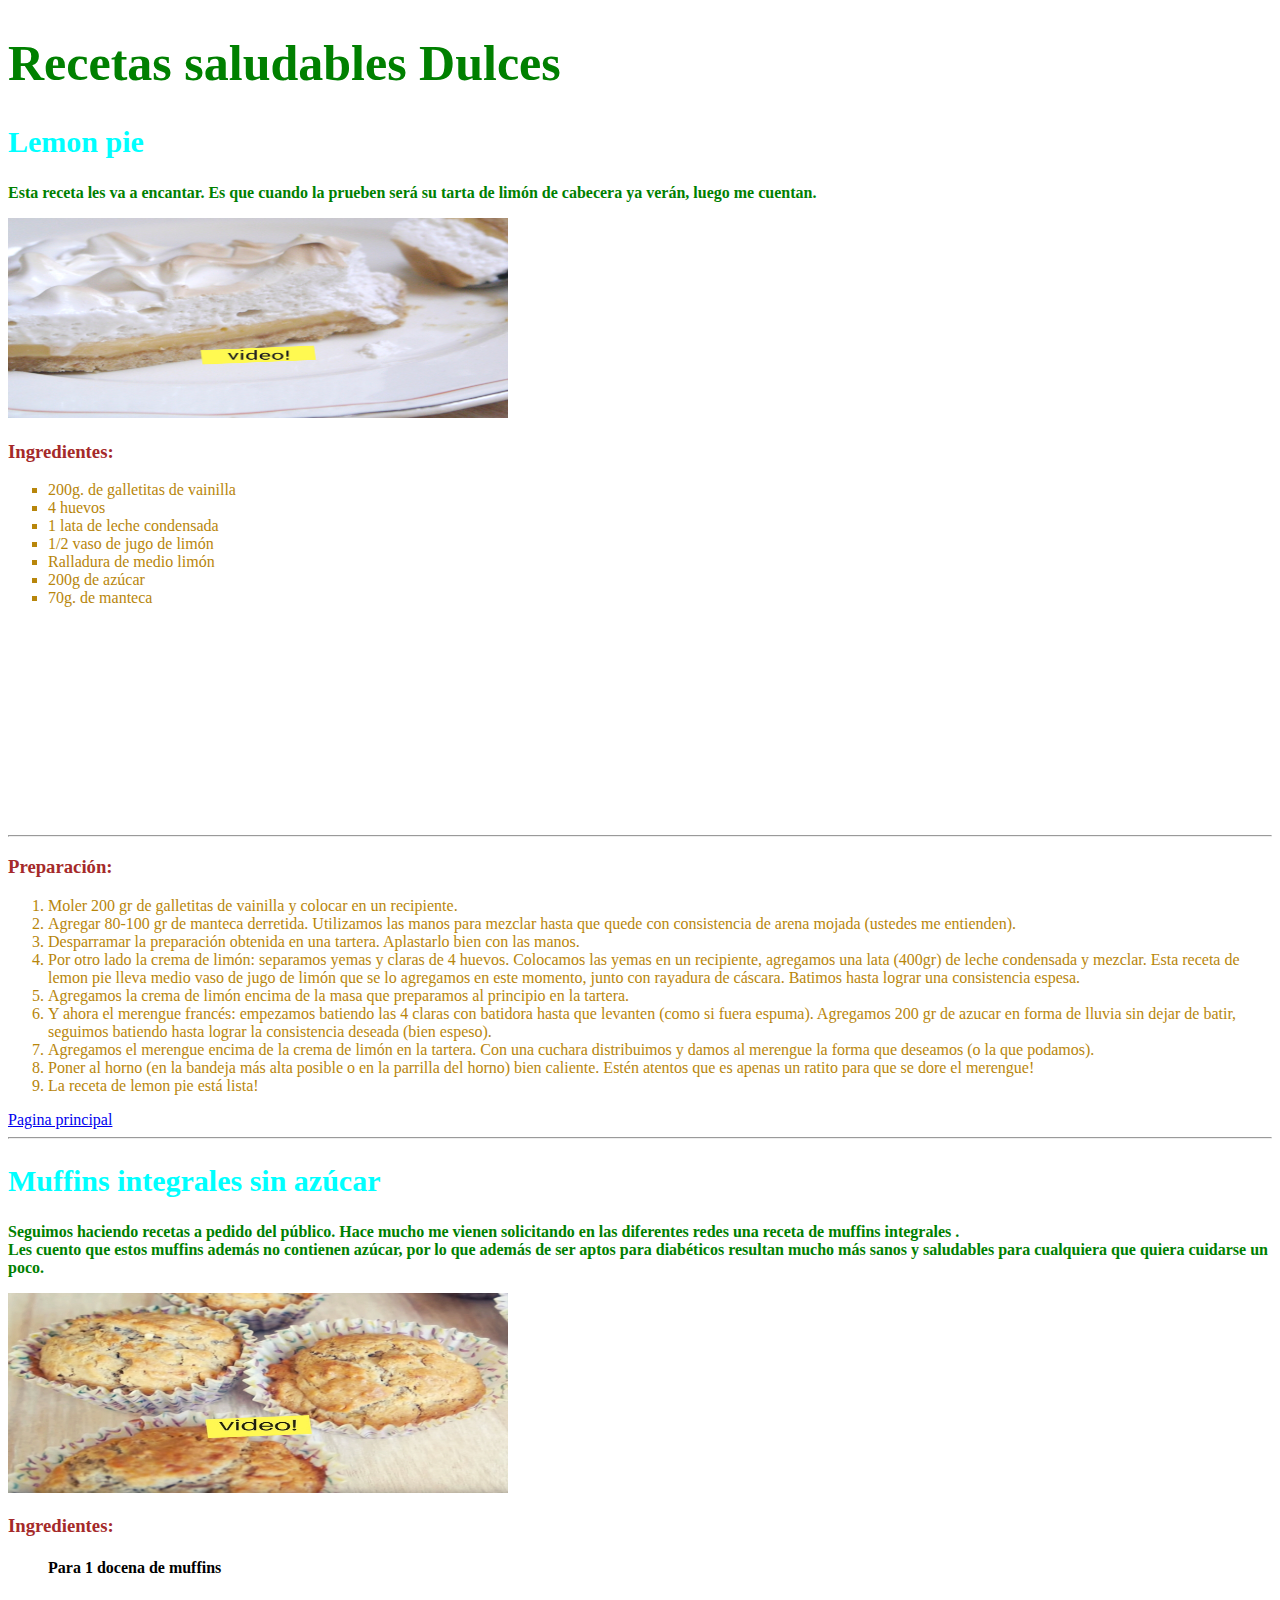
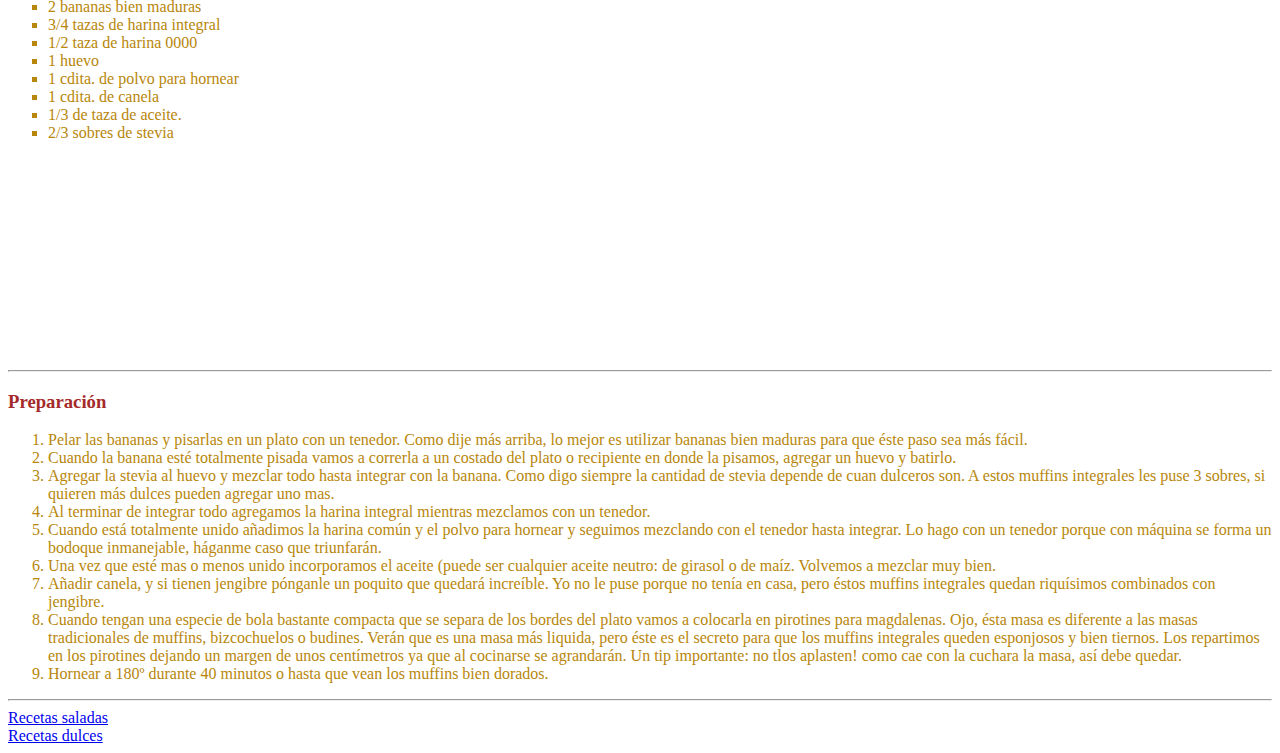
<file: Tarea 2/public/views/recetas dulces.html>
<!DOCTYPE html>
<html lang="en">
<head>
    <meta charset="UTF-8">
    <meta name="viewport" content="width=device-width, initial-scale=1.0">
    <link rel="stylesheet" href="../style.css">
    <title>Document</title>
</head>
<body>
    <h1>Recetas saludables Dulces</h1>
    <h2>Lemon pie </h2>
    <div class="colorverde">
    <p> <b>Esta receta les va a encantar. Es que cuando la prueben será su tarta de limón de cabecera ya verán, luego me cuentan.</b> </p>
</div>
    <img src="../img/lemon-pie-portada-web.jpg" width="500" height="200" alt="Imagen lemon pie">
   <h3>Ingredientes:</h3>
   <ul type="square">
    <li>200g. de galletitas de vainilla</li>
    <li>4 huevos</li>
    <li>1 lata de leche condensada</li>
    <li>1/2 vaso de jugo de limón</li>
    <li>Ralladura de medio limón</li>
    <li>200g de azúcar</li>
    <li>70g. de manteca</li>

   </ul>
   
    <iframe width="500" height="200" src="https://www.youtube.com/embed/9yuxHcfTczw" title="Cómo hacer lemon pie FÁCIL Y RÁPIDO (receta de postre rápido!!!)" frameborder="0" allow="accelerometer; autoplay; clipboard-write; encrypted-media; gyroscope; picture-in-picture; web-share" referrerpolicy="strict-origin-when-cross-origin" allowfullscreen></iframe>
   <hr>
   <h3>Preparación:</h3>
    <ol type="1">
   <li>Moler 200 gr de galletitas de vainilla y colocar en un recipiente.</li>
   <li>Agregar 80-100 gr de manteca derretida. Utilizamos las manos para mezclar hasta que quede con consistencia de arena mojada (ustedes me entienden).</li>
   <li>Desparramar la preparación obtenida en una tartera. Aplastarlo bien con las manos.</li>
   <li>Por otro lado la crema de limón: separamos yemas y claras de 4 huevos. Colocamos las yemas en un recipiente, agregamos una lata (400gr) de leche condensada y mezclar. Esta receta de lemon pie lleva medio vaso de jugo de limón que se lo agregamos en este momento, junto con rayadura de cáscara. Batimos hasta lograr una consistencia espesa.</li>
   <li>Agregamos la crema de limón encima de la masa que preparamos al principio en la tartera.</li>
   <li>Y ahora el merengue francés: empezamos batiendo las 4 claras con batidora hasta que levanten (como si fuera espuma). Agregamos 200 gr de azucar en forma de lluvia sin dejar de batir, seguimos batiendo hasta lograr la consistencia deseada (bien espeso).</li>
   <li>Agregamos el merengue encima de la crema de limón en la tartera. Con una cuchara distribuimos y damos al merengue la forma que deseamos (o la que podamos).</li>
   <li>Poner al horno (en la bandeja más alta posible o en la parrilla del horno) bien caliente. Estén atentos que es apenas un ratito para que se dore el merengue!</li>
   <li>La receta de lemon pie está lista!</li>

</ol>
   <a href="../../index.html">Pagina principal</a>
   <hr>
   <h2> Muffins integrales sin azúcar</h2>
 <div class="colorverde">
   <p> <b>Seguimos haciendo recetas a pedido del público. Hace mucho me vienen solicitando en las diferentes redes una receta de muffins integrales .<br> Les cuento que estos muffins además no contienen azúcar, por lo que además de ser aptos para diabéticos resultan mucho más sanos y saludables para cualquiera que quiera cuidarse un poco. </b> </p>
</div>
   <img src="../img/muffins-integrales.jpg" width="500xp" height="200" alt=" imagen muffins">
  <h3>Ingredientes:</h3>
     <ul type="square">
    <h4> Para 1 docena de muffins</h4> 
       <li>2 bananas bien maduras</li> 
        <li>3/4 tazas de harina integral</li>
        <li>1/2 taza de harina 0000</li>
        <li>1 huevo</li>
        <li> 1 cdita. de polvo para hornear</li>
        <li>1 cdita. de canela</li>
        <li>1/3 de taza de aceite.</li>
        <li>2/3 sobres de stevia</li>
    </ul>
      
    <iframe width="500" height="200" src="https://www.youtube.com/embed/TelEe8W5U6M" title="MUFFINS INTEGRALES SIN AZÚCAR ¡ESPONJOSOS! (magdalenas integrales)" frameborder="0" allow="accelerometer; autoplay; clipboard-write; encrypted-media; gyroscope; picture-in-picture; web-share" referrerpolicy="strict-origin-when-cross-origin" allowfullscreen></iframe>
    <hr>
    <h3>Preparación </h3>
    <ol type="1">
        <li>Pelar las bananas y pisarlas en un plato con un tenedor. Como dije más arriba, lo mejor es utilizar bananas bien maduras para que éste paso sea más fácil.</li>
        <li>Cuando la banana esté totalmente pisada vamos a correrla a un costado del plato o recipiente en donde la pisamos, agregar un huevo y batirlo.</li>
        <li>Agregar la stevia al huevo y mezclar todo hasta integrar con la banana. Como digo siempre la cantidad de stevia depende de cuan dulceros son. A estos muffins integrales les puse 3 sobres, si quieren más dulces pueden agregar uno mas.</li>
        <li>Al terminar de integrar todo agregamos la harina integral mientras mezclamos con un tenedor.</li>
        <li>Cuando está totalmente unido añadimos la harina común y el polvo para hornear y seguimos mezclando con el tenedor hasta integrar. Lo hago con un tenedor porque con máquina se forma un bodoque inmanejable, háganme caso que triunfarán.</li>
        <li>Una vez que esté mas o menos unido incorporamos el aceite (puede ser cualquier aceite neutro: de girasol o de maíz. Volvemos a mezclar muy bien.</li>
        <li>Añadir canela, y si tienen jengibre pónganle un poquito que quedará increíble. Yo no le puse porque no tenía en casa, pero éstos muffins integrales quedan riquísimos combinados con jengibre.</li>
        <li>Cuando tengan una especie de bola bastante compacta que se separa de los bordes del plato vamos a colocarla en pirotines para magdalenas. Ojo, ésta masa es diferente a las masas tradicionales de muffins, bizcochuelos o budines. Verán que es una masa más liquida, pero éste es el secreto para que los muffins integrales queden esponjosos y bien tiernos. Los repartimos en los pirotines dejando un margen de unos centímetros ya que al cocinarse se agrandarán. Un tip importante: no tlos aplasten! como cae con la cuchara la masa, así debe quedar.</li>
        <li>Hornear a 180º durante 40 minutos o hasta que vean los muffins bien dorados.</li>
    </ol>
   
<hr>
<a href="../views/Recetas saladas.html">Recetas saladas </a><br>
   <a href="public/views/Recetas dulces.html">Recetas dulces </a><br>
</body>
</html>
</file>
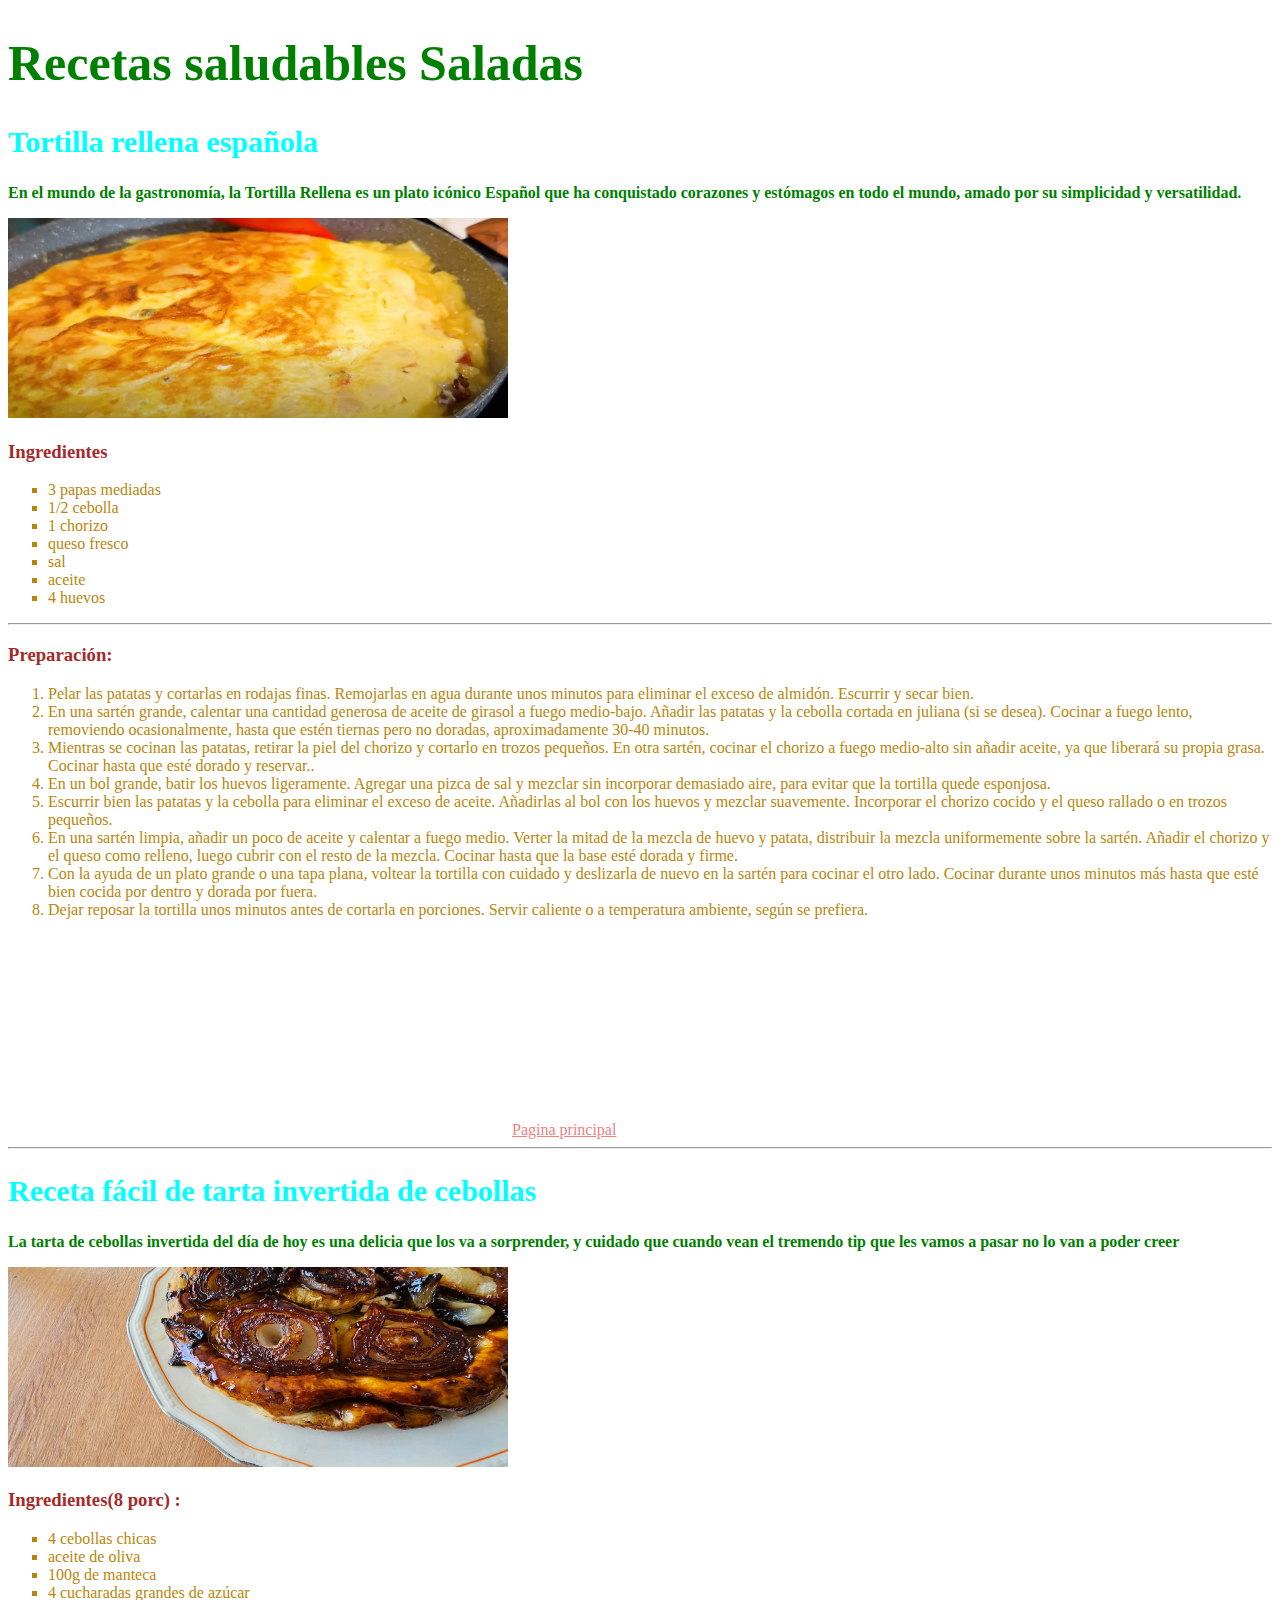
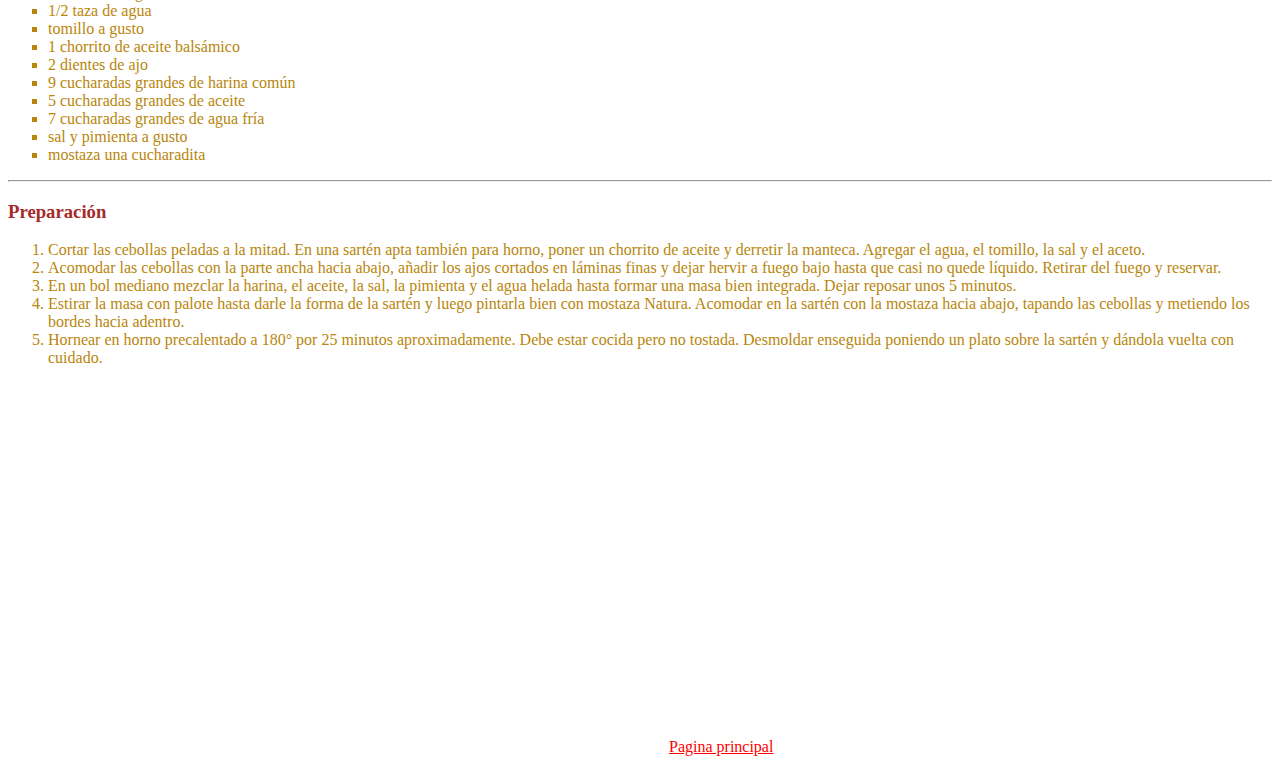
<file: Tarea 2/public/views/recetas saladas.html>
<!DOCTYPE html>
<html lang="en">
<head>
    <meta charset="UTF-8">
    <meta name="viewport" content="width=device-width, initial-scale=1.0">
    <link rel="stylesheet" href="../style.css">
    <title>Document</title>
</head>
<body>
    <h1>Recetas saludables Saladas </h1>
    <h2>Tortilla rellena española</h2>
   <div class="colorverde">
    <p ><b>En el mundo de la gastronomía, la Tortilla Rellena es un plato icónico Español que ha conquistado corazones y estómagos en todo el mundo, amado por su simplicidad y versatilidad.</b></p>
</div>
    <img src="../img/tortilla-rellena-espanola.jpg" width="500" height="200" alt="Tortilla Española">
    <h3>Ingredientes</h3>

    <ul type="square">
        <li>3 papas mediadas</li>
        <li>1/2 cebolla</li>
        <li>1 chorizo</li>
        <li>queso fresco</li>
        <li>sal</li>
        <li>aceite</li>
        <li>4 huevos</li>
    
       </ul>
       <hr>
       <h3>Preparación:</h3>
       <ol type="1">
        <li>Pelar las patatas y cortarlas en rodajas finas. Remojarlas en agua durante unos minutos para eliminar el exceso de almidón. Escurrir y secar bien.</li>
        <li>En una sartén grande, calentar una cantidad generosa de aceite de girasol a fuego medio-bajo. Añadir las patatas y la cebolla cortada en juliana (si se desea). Cocinar a fuego lento, removiendo ocasionalmente, hasta que estén tiernas pero no doradas, aproximadamente 30-40 minutos.</li>
        <li>Mientras se cocinan las patatas, retirar la piel del chorizo y cortarlo en trozos pequeños. En otra sartén, cocinar el chorizo a fuego medio-alto sin añadir aceite, ya que liberará su propia grasa. Cocinar hasta que esté dorado y reservar.. </li>
        <li>En un bol grande, batir los huevos ligeramente. Agregar una pizca de sal y mezclar sin incorporar demasiado aire, para evitar que la tortilla quede esponjosa.</li>
        <li>Escurrir bien las patatas y la cebolla para eliminar el exceso de aceite. Añadirlas al bol con los huevos y mezclar suavemente. Incorporar el chorizo cocido y el queso rallado o en trozos pequeños.</li>
        <li>En una sartén limpia, añadir un poco de aceite y calentar a fuego medio. Verter la mitad de la mezcla de huevo y patata, distribuir la mezcla uniformemente sobre la sartén. Añadir el chorizo y el queso como relleno, luego cubrir con el resto de la mezcla. Cocinar hasta que la base esté dorada y firme.</li>
        <li>Con la ayuda de un plato grande o una tapa plana, voltear la tortilla con cuidado y deslizarla de nuevo en la sartén para cocinar el otro lado. Cocinar durante unos minutos más hasta que esté bien cocida por dentro y dorada por fuera.</li>
        <li>Dejar reposar la tortilla unos minutos antes de cortarla en porciones. Servir caliente o a temperatura ambiente, según se prefiera.</li>
       </ol>
    <iframe width="500" height="200" src="https://www.youtube.com/embed/TquHaxfRyi4" title="Tortilla rellena y 3 consejos para hacer tortilla que nunca había escuchado ft. La Cocina del Pirata" frameborder="0" allow="accelerometer; autoplay; clipboard-write; encrypted-media; gyroscope; picture-in-picture; web-share" referrerpolicy="strict-origin-when-cross-origin" allowfullscreen></iframe>
    <a id="colorazul" href="../../index.html">Pagina principal</a>
<hr>
<h2> Receta fácil de tarta invertida de cebollas</h2>
<div class="colorverde">
<p> <b>La tarta de cebollas invertida del día de hoy es una delicia que los va a sorprender, y cuidado que cuando vean el tremendo tip que les vamos a pasar no lo van a poder creer</b>  </p>
</div>
<img src="../img/receta-facil-de-tarta-invertida-de-cebollas-1.jpg" width="500" height="200" alt="Tarta cebolla">
  
<h3>Ingredientes(8 porc) :</h3>
  <ul type="square">
<li>4 cebollas chicas</li>
<li>aceite de oliva</li>
<li>100g de manteca</li>
<li>4 cucharadas grandes de azúcar</li>
<li>1/2 taza de agua</li>
<li>tomillo a gusto</li>
<li>1 chorrito de aceite balsámico</li>
<li>2 dientes de ajo</li>
<li>9 cucharadas grandes de harina común</li>
<li>5 cucharadas grandes de aceite</li>
<li>7 cucharadas grandes de agua fría</li>  
<li>sal y pimienta a gusto</li>
<li>mostaza una cucharadita</li>

</ul>
<hr>

<h3>Preparación </h3>
<ol type="1">
<li>Cortar las cebollas peladas a la mitad. En una sartén apta también para horno, poner un chorrito de aceite y derretir la manteca. Agregar el agua, el tomillo, la sal y el aceto.</li>
<li>Acomodar las cebollas con la parte ancha hacia abajo, añadir los ajos cortados en láminas finas y dejar hervir a fuego bajo hasta que casi no quede líquido. Retirar del fuego y reservar.</li>
<li>En un bol mediano mezclar la harina, el aceite, la sal, la pimienta y el agua helada hasta formar una masa bien integrada. Dejar reposar unos 5 minutos. </li>
<li>Estirar la masa con palote hasta darle la forma de la sartén y luego pintarla bien con mostaza Natura. Acomodar en la sartén con la mostaza hacia abajo, tapando las cebollas y metiendo los bordes hacia adentro. </li>
<li>Hornear en horno precalentado a 180° por 25 minutos aproximadamente. Debe estar cocida pero no tostada. Desmoldar enseguida poniendo un plato sobre la sartén y dándola vuelta con cuidado.</li>

</ol>

<iframe width="657" height="369" src="https://www.youtube.com/embed/I1eBZ5WPjHg" title="Intento hacer una Tarta de Cebollas invertida" frameborder="0" allow="accelerometer; autoplay; clipboard-write; encrypted-media; gyroscope; picture-in-picture; web-share" referrerpolicy="strict-origin-when-cross-origin" allowfullscreen></iframe>
<a></a>
<a id="colorred" href="../../index.html">Pagina principal</a>
</body>
</html>
</file>
<file: Tarea 2/public/style.css>
h1 {
    color: green;
    font-size: 50px;
}
h2 {
    color: aqua;
    font-size: 30px;
}
h3 {
    color: brown;
}
.colorlila{
color: blueviolet;
}
li{
    color: darkgoldenrod;
}
.colorverde{
    color: green;
}
#colorred{
    color: red;
}
#colorazul {
    color:lightcoral;
}
</file>
